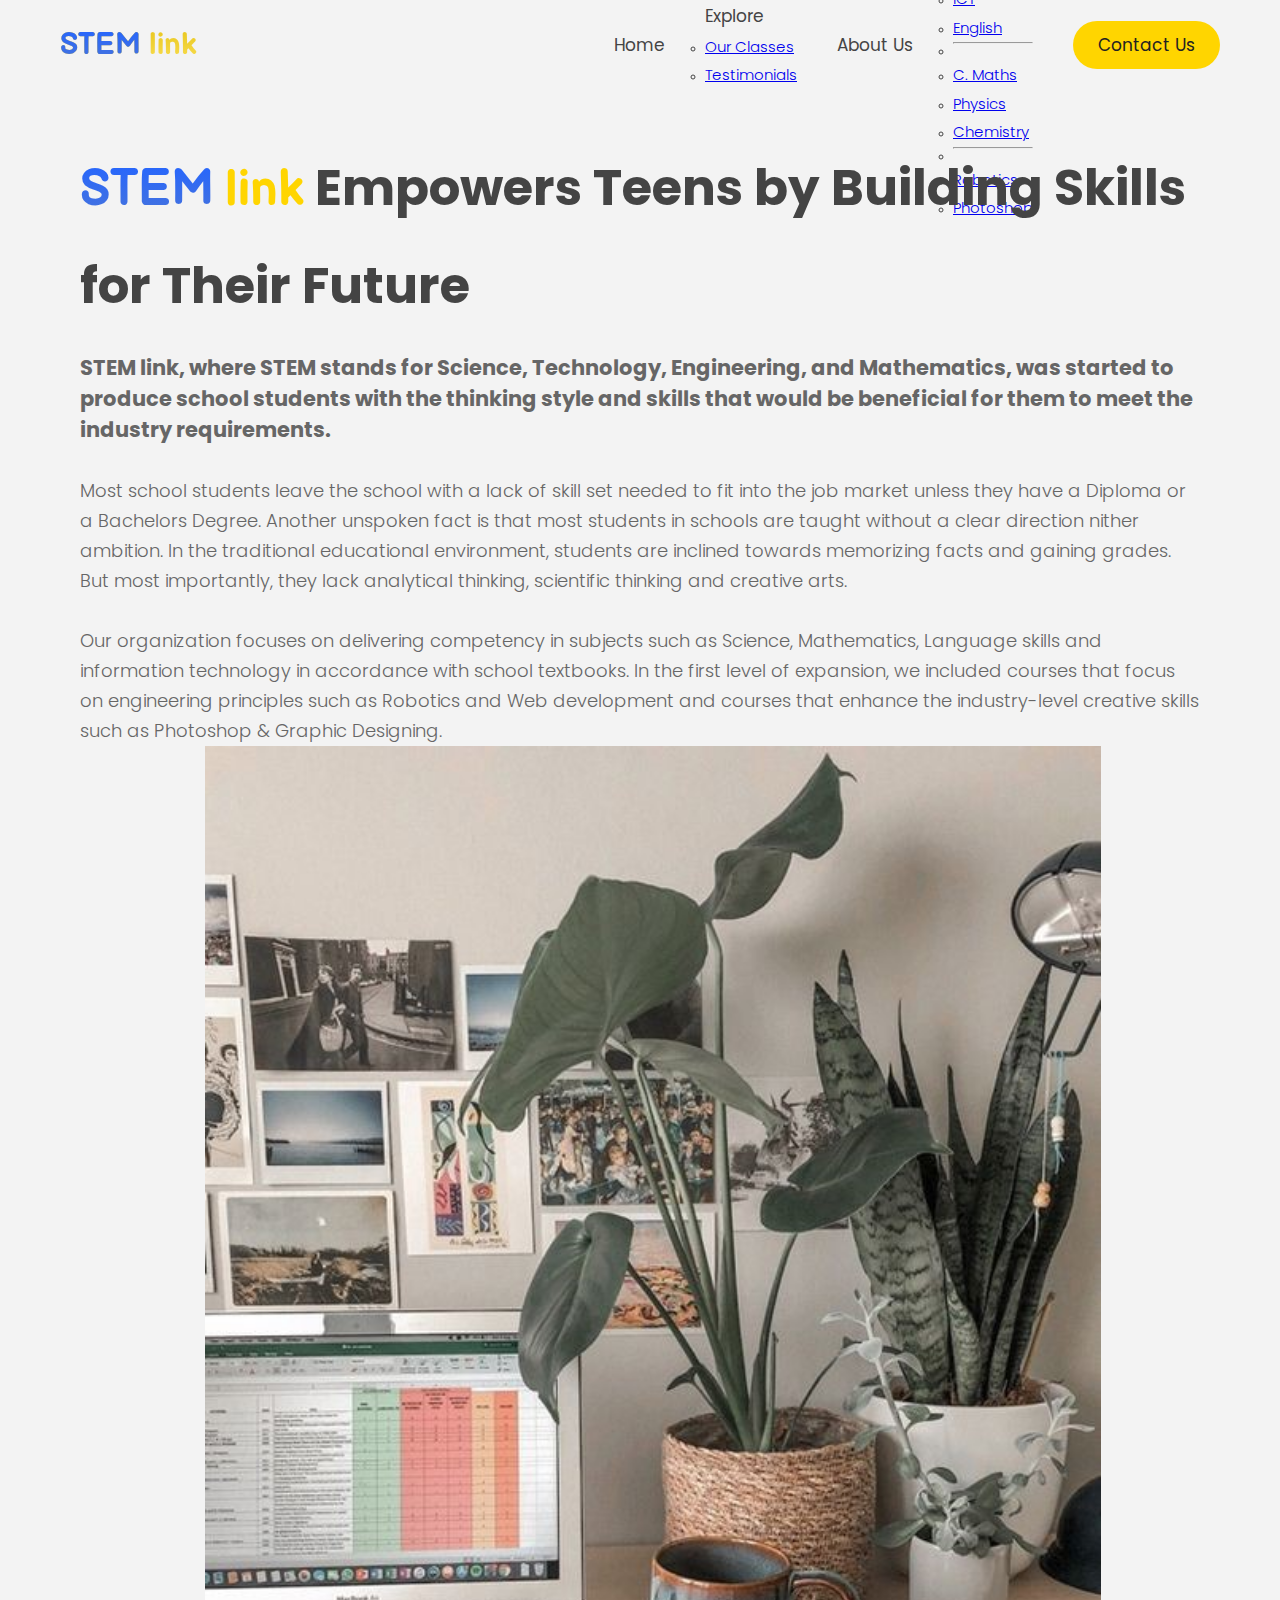
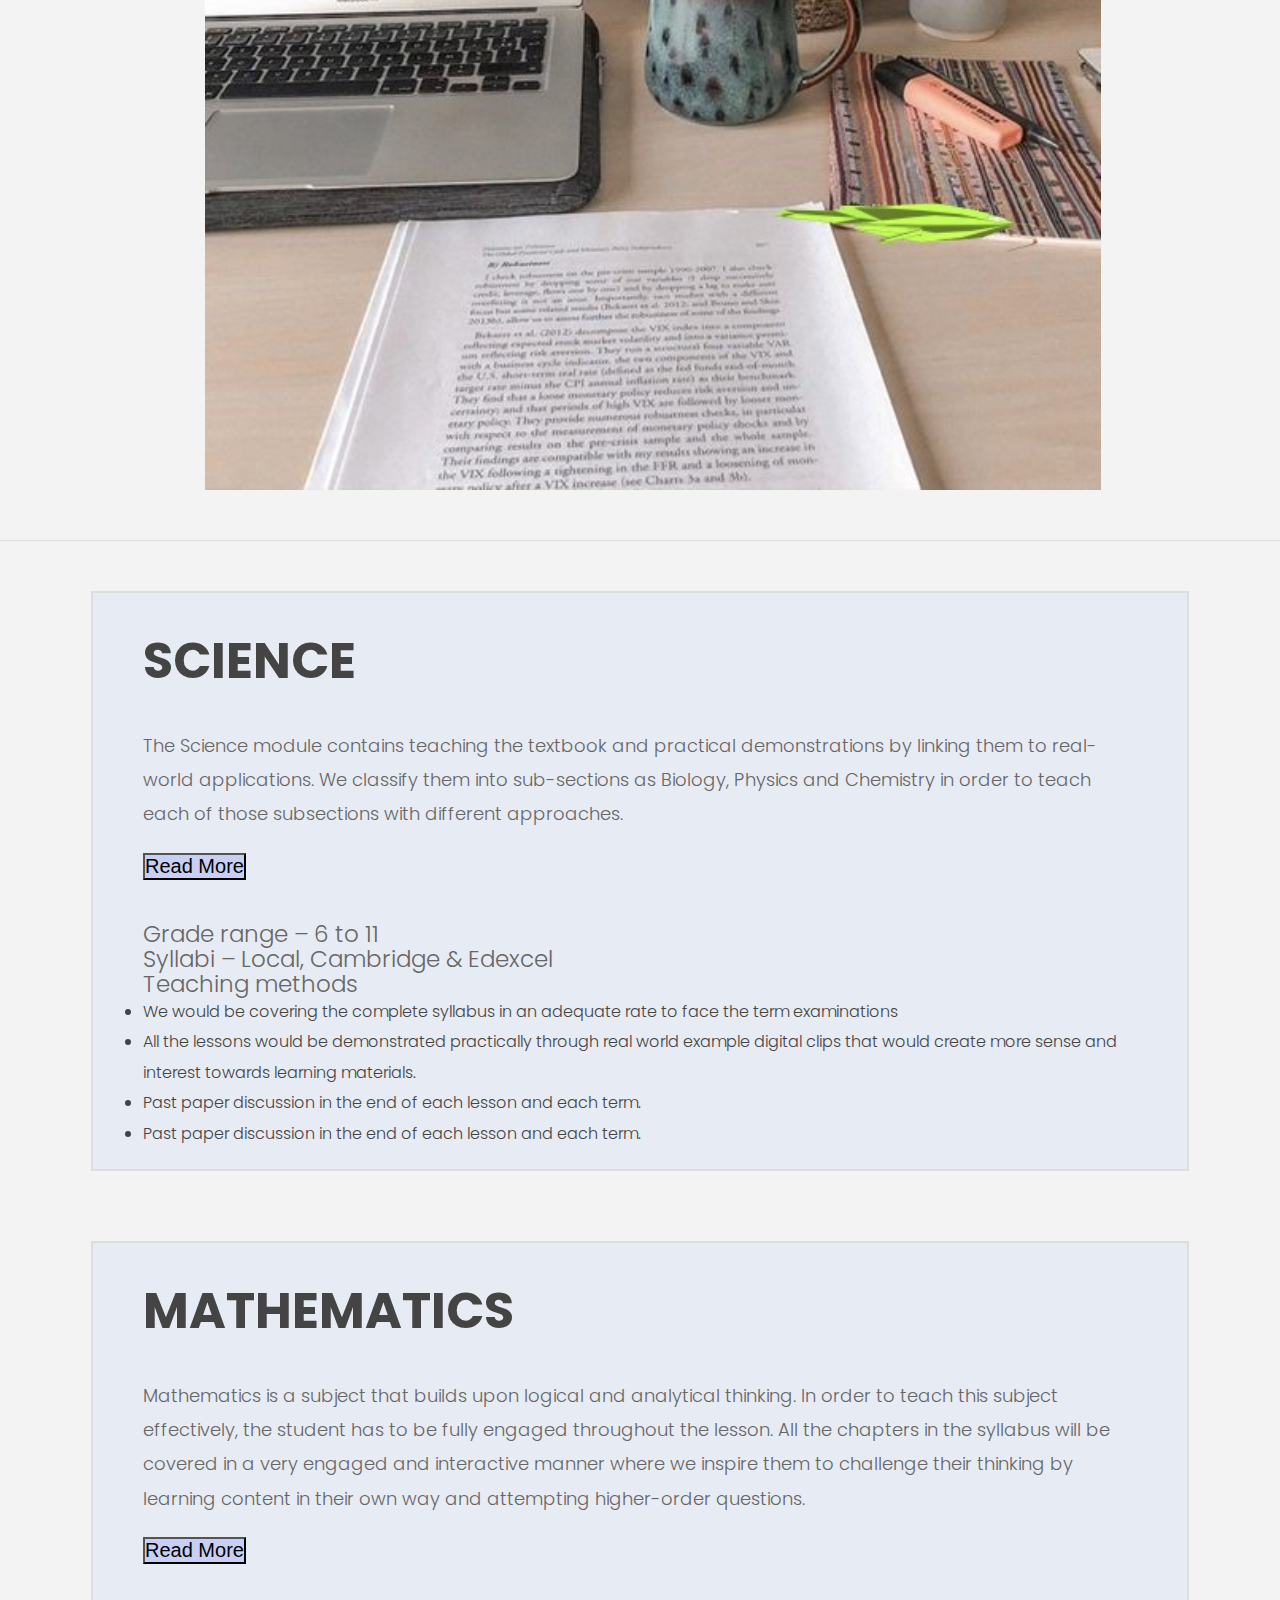
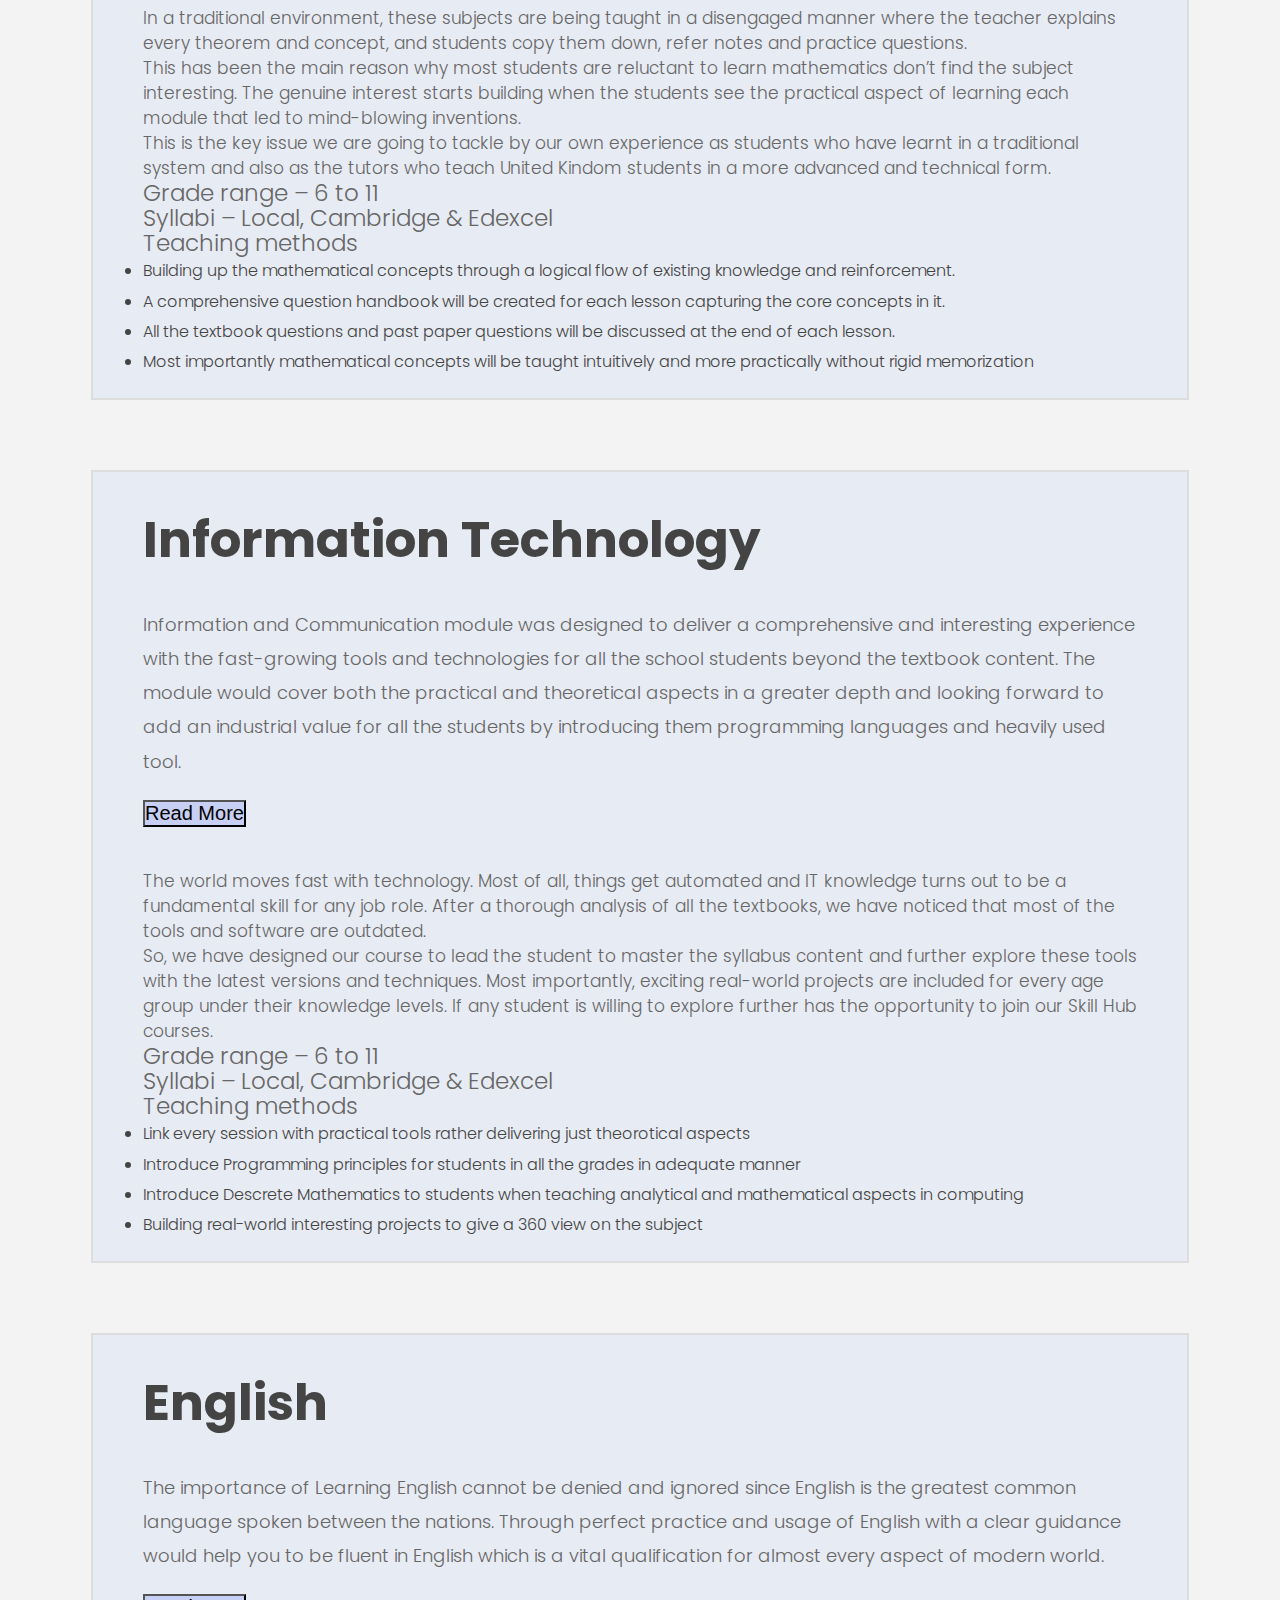
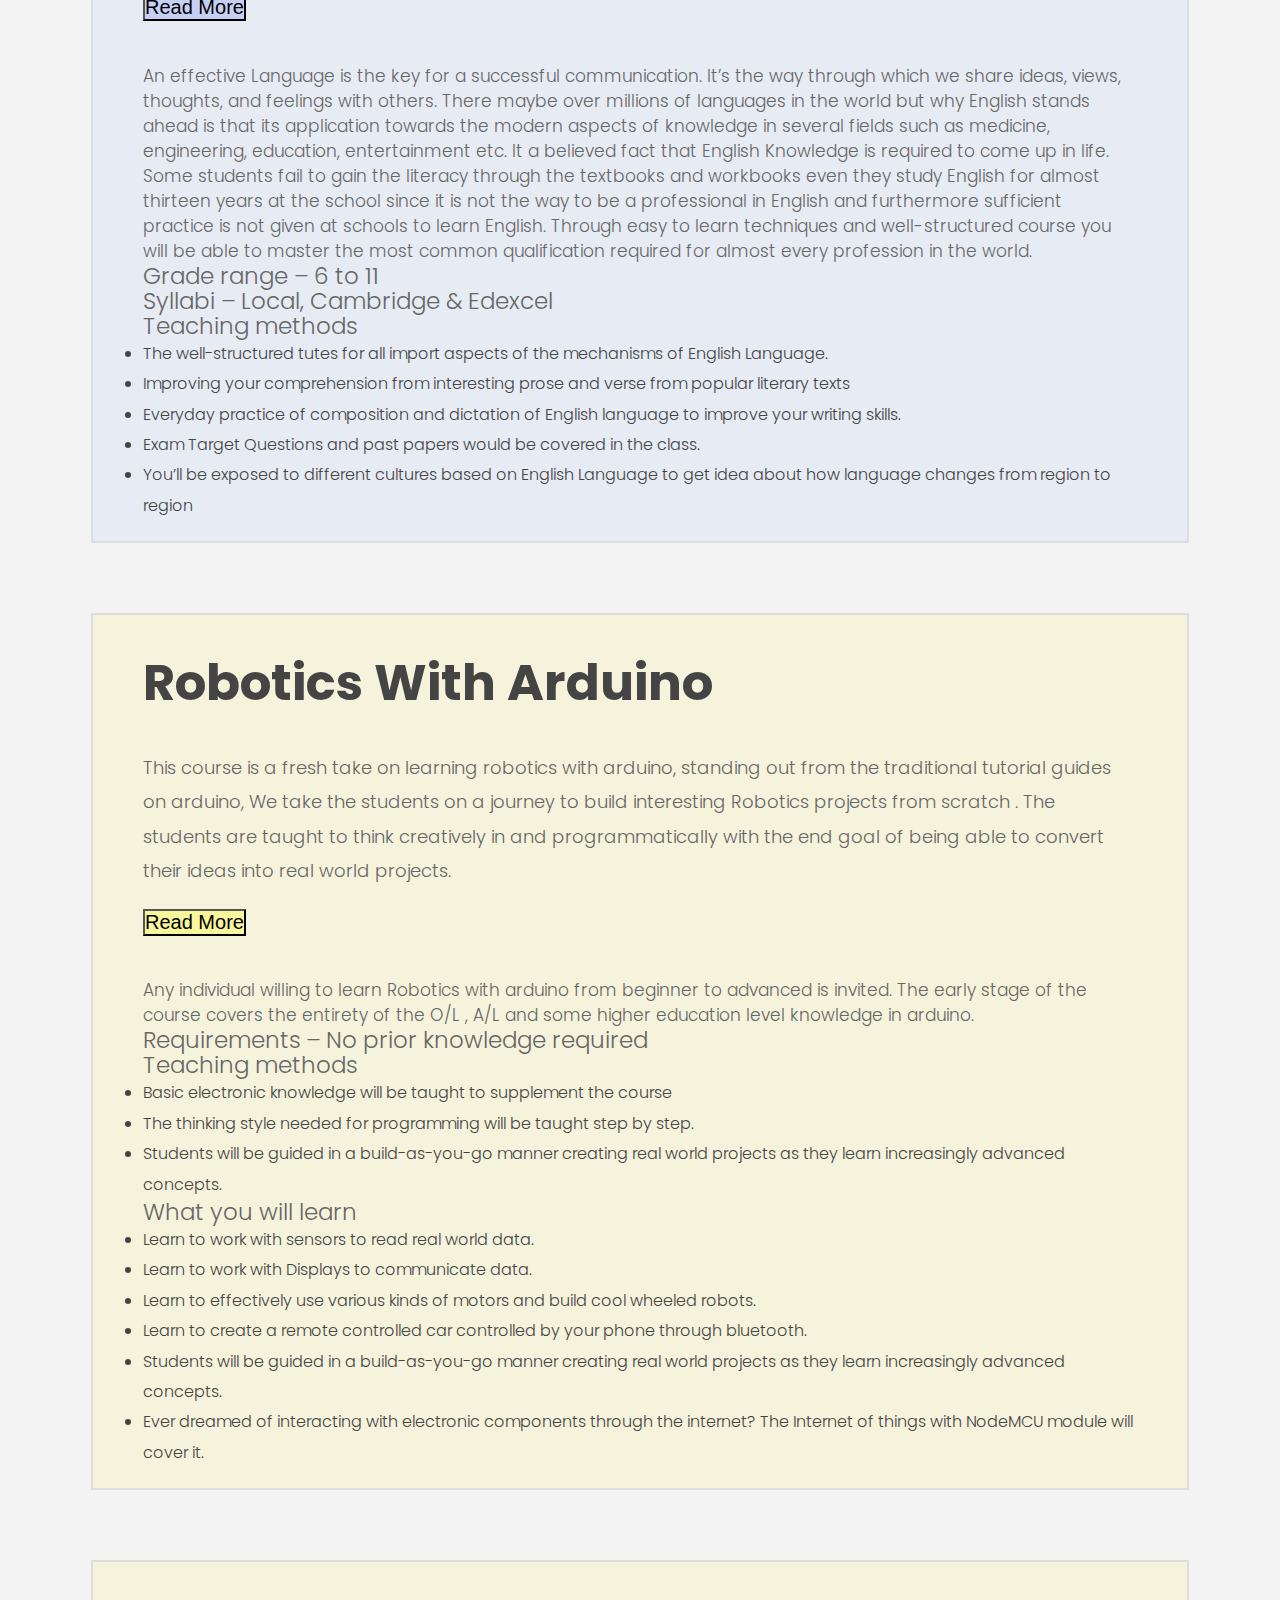
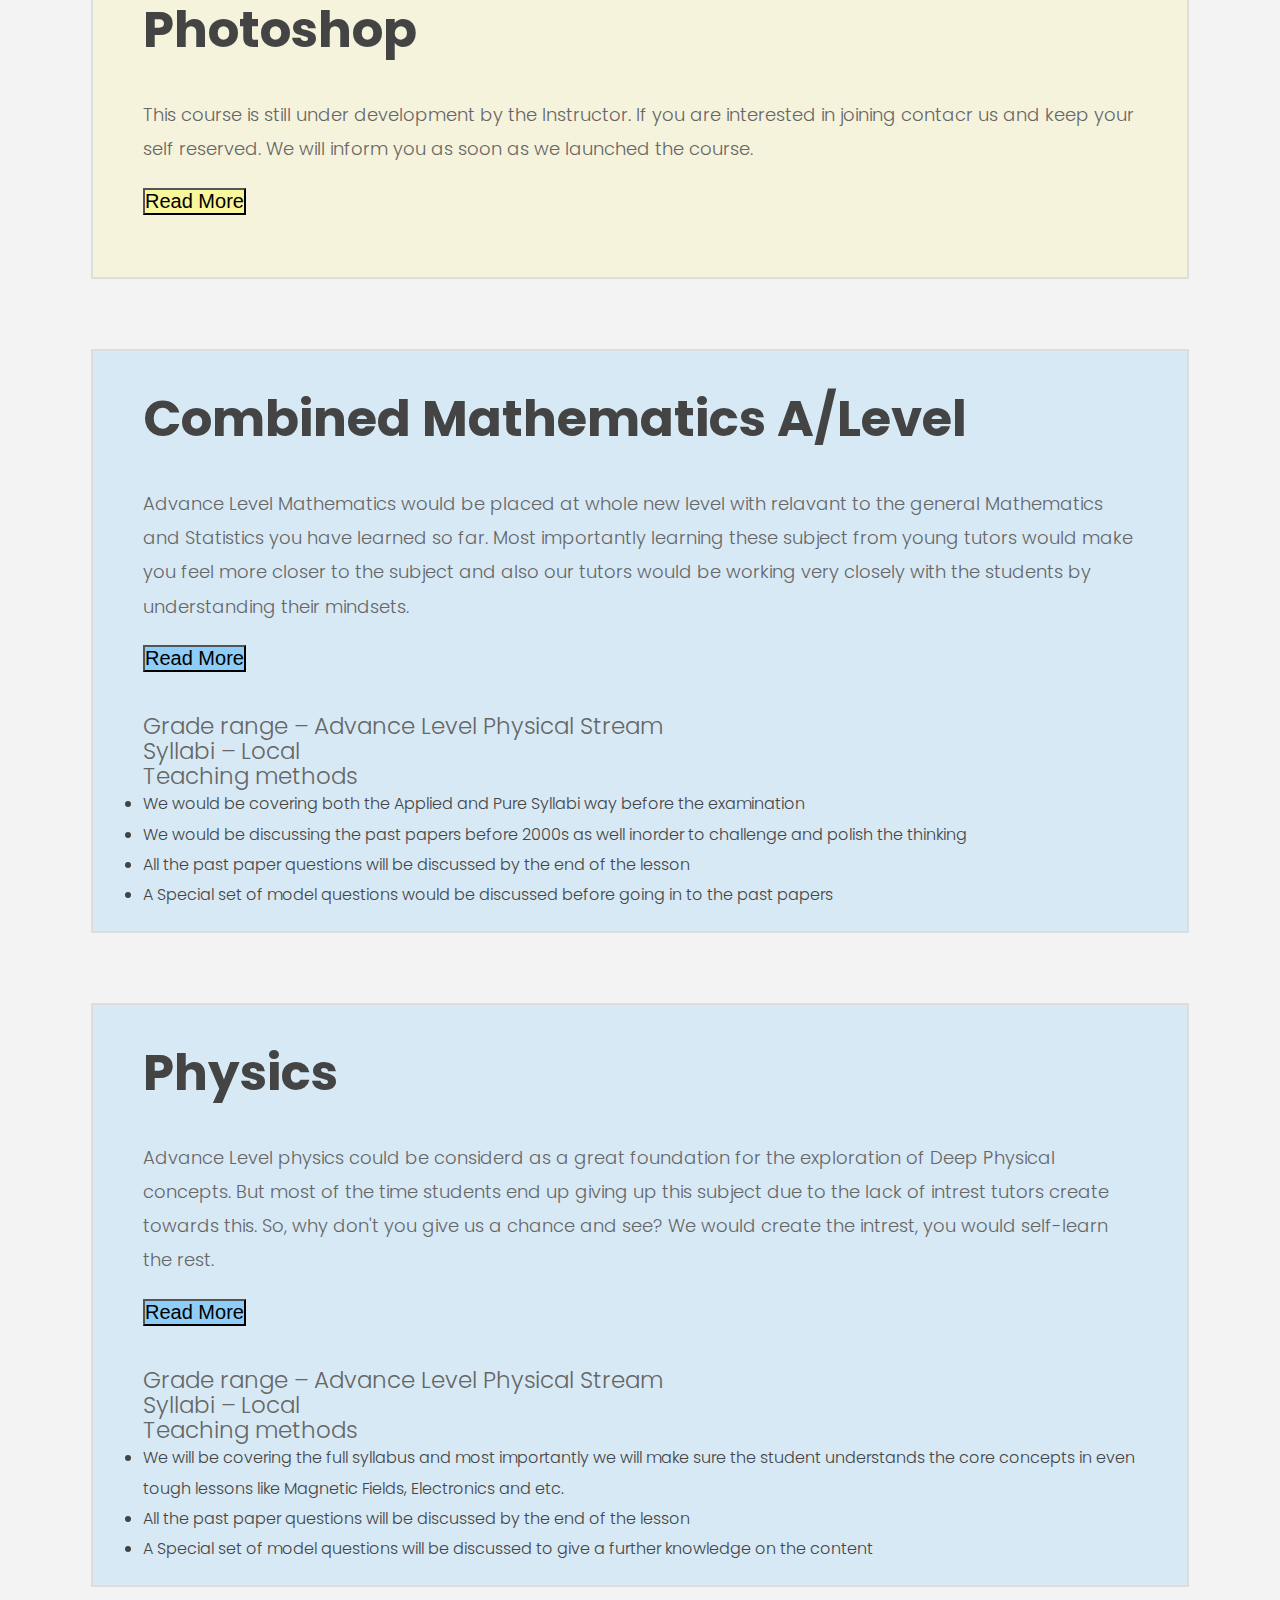
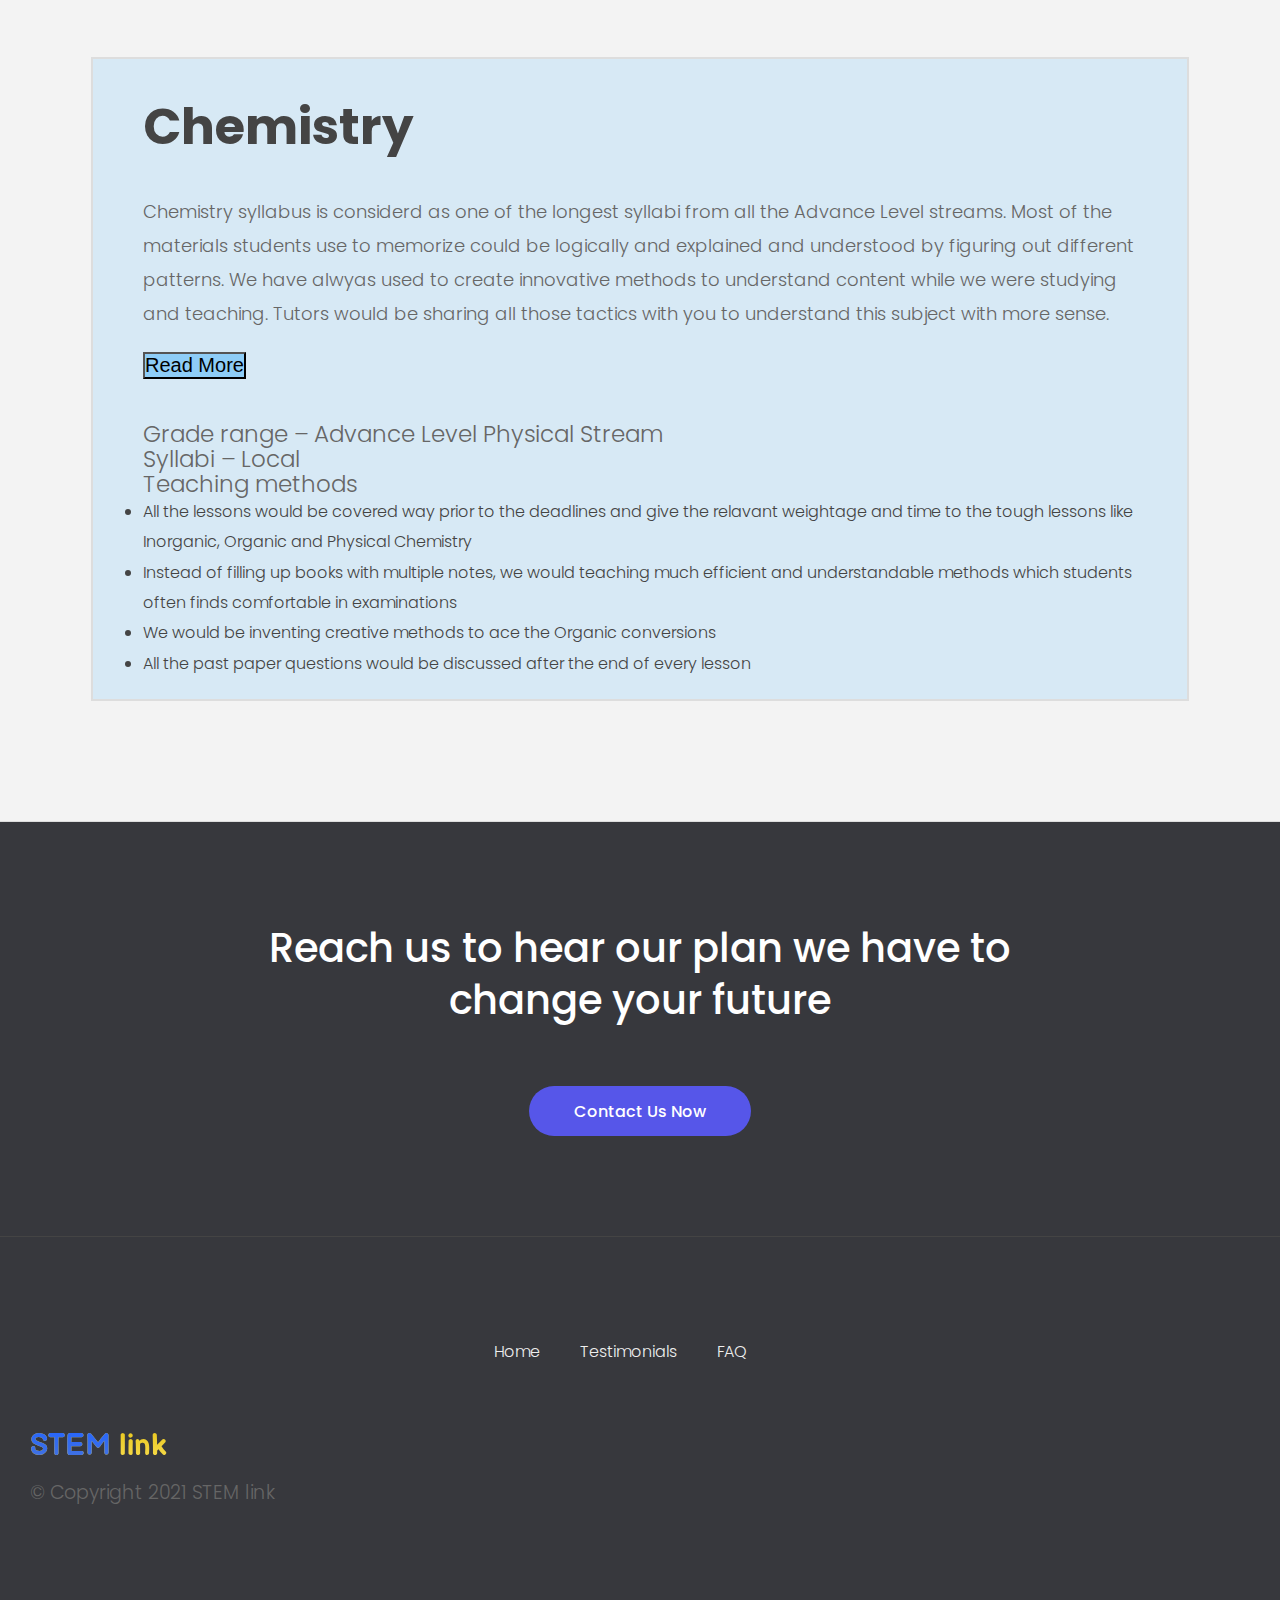
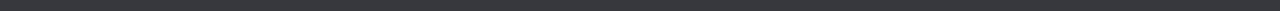
<file: about.html>
<!DOCTYPE html>
<html lang="en">
<head>
    <meta charset="UTF-8">
    <meta http-equiv="X-UA-Compatible" content="IE=edge">
    <meta name="viewport" content="width=device-width, initial-scale=1.0">
    <link rel="shortcut icon" type="image/png" href="img/icon1.png" />
    <link href="https://fonts.googleapis.com/css2?family=Balsamiq+Sans&display=swap" rel="stylesheet">
    <!--Bootstrap-->
    <link href="https://cdn.jsdelivr.net/npm/bootstrap@5.0.2/dist/css/bootstrap.min.css" rel="stylesheet" integrity="sha384-EVSTQN3/azprG1Anm3QDgpJLIm9Nao0Yz1ztcQTwFspd3yD65VohhpuuCOmLASjC" crossorigin="anonymous">
    <link
      href="https://fonts.googleapis.com/css?family=Poppins:300,400,500,600&display=swap"
      rel="stylesheet"
    />
    <link rel="stylesheet" href="https://cdn.jsdelivr.net/npm/bootstrap-icons@1.5.0/font/bootstrap-icons.css">
    <link rel="stylesheet" href="https://pro.fontawesome.com/releases/v5.10.0/css/all.css" integrity="sha384-AYmEC3Yw5cVb3ZcuHtOA93w35dYTsvhLPVnYs9eStHfGJvOvKxVfELGroGkvsg+p" crossorigin="anonymous" />
    <link href="https://fonts.googleapis.com/css2?family=Inconsolata:wght@300&display=swap" rel="stylesheet">
    <link rel="stylesheet" href="about.css" />
    <script defer src="about.js"></script>
    <title>About</title>
</head>
<body>
    <header class="header">
        <nav class="nav">
          <a href="index.html" class='logo-nav'><h2 class="nav__logo"><span class="stem">STEM</span> <span id="link" class="">link</span></h2></a>
          
          <ul class="nav__links">
            <li class="nav__item">
                <a class="nav__link" href="index.html">Home</a>
            </li>
            <li class="nav__item dropdown">
                <a class="nav__link dropdown-toggle"  href="#" id="navbarDropdown" role="button" data-bs-toggle="dropdown" aria-expanded="false">Explore</a>
                <ul class="dropdown-menu" aria-labelledby="navbarDropdown">
                  <li><a class="dropdown-item dropdownItem" href="index.html#section--2">Our Classes</a></li>
                  <li><a class="dropdown-item dropdownItem" href="index.html#section--3">Testimonials</a></li>
                </ul>
            </li>
            <li class="nav__item">
              <a class="nav__link" href="about.html">About Us</a>
            </li> 
            <li class="nav__item dropdown">
              <a class="nav__link dropdown-toggle"  href="#" id="navbarDropdown" role="button" data-bs-toggle="dropdown" aria-expanded="false">Learning</a>
              <ul class="dropdown-menu" aria-labelledby="navbarDropdown">
                <li><a class="dropdown-item dropdownItem" href="#">STEM link</a></li>
                <li><a class="dropdown-item dropdownItem" href="#maths">Maths</a></li>
                <li><a class="dropdown-item dropdownItem" href="#science">Science</a></li>
                <li><a class="dropdown-item dropdownItem" href="#it">ICT</a></li>
                <li><a class="dropdown-item dropdownItem" href="#english">English</a></li>
                <li><hr class="dropdown-divider"></li>
                <li><a class="dropdown-item dropdownItem" href="#almaths">C. Maths</a></li>
                <li><a class="dropdown-item dropdownItem" href="#alphys">Physics</a></li>
                <li><a class="dropdown-item dropdownItem" href="#alchem">Chemistry</a></li>
                <li><hr class="dropdown-divider"></li>
                <li><a class="dropdown-item dropdownItem" href="#robotics">Robotics</a></li>
                <li><a class="dropdown-item dropdownItem" href="#photoshop">Photoshop</a></li>
              </ul>
            </li>
            <li class="nav__item">  
              <a class="nav__link nav__link--btn btn--show-modal" href="#sec">Contact Us</a>
            </li>
          </ul>
          <i class="fas hamburger fa-bars fa-2x"></i>
        </nav>  
    </header>

    <section class="section py-5" id="section--1">
        <div class="vision">
            <div class="row">
                <div class="col-md-6 py-5 header-about-vision">
                    <h2 class="vision-title"><span class="stem">STEM</span> <span class="link">link</span>  Empowers Teens by Building Skills for Their Future</h2>
                    <p class="vision-description"> <span class="Vision-highlight">STEM link, where STEM stands for Science, Technology, Engineering, and Mathematics, was started to produce school students with the thinking style and skills that would be beneficial for them to meet the industry requirements.</span> <br><br>
                      Most school students leave the school with a lack of skill set needed to fit into the job market unless they have a Diploma or a Bachelors Degree. Another unspoken fact is that most students in schools are taught without a clear direction nither ambition. 
                      In the traditional educational environment, students are inclined towards memorizing facts and gaining grades. But most importantly, they lack analytical thinking, scientific thinking and creative arts.
                      <br> <br>
                      Our organization focuses on delivering competency in subjects such as Science, Mathematics, Language skills and information technology in accordance with school textbooks. 
                     In the first level of expansion, we included courses that focus on engineering principles such as Robotics and Web development and courses that enhance the industry-level creative skills such as Photoshop & Graphic Designing.
                     </p>    
                </div>
                <div class="col-md-6 vision-img ">
                     <img src="img/about1.jpg" alt="about" class="img-fluid ps-5  splash-img"> 
                </div>
                
            </div>
        </div>
    </section>

    <section class="p-5 section classes-section" id="science">
        <div class="classes class--box">
            <div class="science py-5">
                <h1 class="class--heading text-center ">SCIENCE</h1>
                <p class="class--intro">The Science module contains teaching the textbook and practical demonstrations by linking them to real-world applications. 
                  We classify them into sub-sections as Biology, Physics and Chemistry in order to teach each of those subsections with different approaches.</p>
                <div class="accordion accordion-flush " id="accordionFlushExample">
                    <div class="accordion-item ">
                      <h2 class="accordion-header" id="flush-headingOne">
                        <button class="accordion-button collapsed expand--btn" type="button" data-bs-toggle="collapse" data-bs-target="#flush-collapseOne" aria-expanded="false" aria-controls="flush-collapseOne">
                          Read More
                        </button>
                      </h2>
                      <div id="flush-collapseOne" class="accordion-collapse collapse" aria-labelledby="flush-headingOne" data-bs-parent="#accordionFlushExample">
                        <div class="accordion-body">
                          <p>Grade range – 6 to 11</p>
                          <p>Syllabi – Local, Cambridge & Edexcel</p>
                          <p class="pt-5">Teaching methods</p>
                          <ul>
                            <li>We would be covering the complete syllabus in an adequate rate to face the term examinations</li>
                            <li>All the lessons would be demonstrated practically through real world example digital clips that would create more sense and interest towards learning materials.</li>
                            <li>Past paper discussion in the end of each lesson and each term.</li>
                            <li>Past paper discussion in the end of each lesson and each term.</li>
                          </ul>
                          </div>
                      </div>
                    </div>
                 </div>
            </div>
            <!-- Second item -->
            <div class="science py-5" id = "maths">
                <h1 class="class--heading text-center ">MATHEMATICS</h1>
                <p class="class--intro">Mathematics is a subject that builds upon logical and analytical thinking. In order to teach this subject effectively, 
                  the student has to be fully engaged throughout the lesson. 
                  All the chapters in the syllabus will be covered in a very engaged and interactive manner where we inspire them to challenge their thinking by learning content in their own way and attempting higher-order questions.</p>
                    <div class="accordion-item">
                        <h2 class="accordion-header" id="flush-headingTwo">
                          <button class="accordion-button collapsed expand--btn" type="button" data-bs-toggle="collapse" data-bs-target="#flush-collapseTwo" aria-expanded="false" aria-controls="flush-collapseTwo">
                            Read More
                          </button>
                        </h2>
                        <div id="flush-collapseTwo" class="accordion-collapse collapse" aria-labelledby="flush-headingTwo" data-bs-parent="#accordionFlushExample">
                         
                          
                          <div class="accordion-body">
                            <p class="text-lesson-desc pb-5">In a traditional environment, these subjects are being taught in a disengaged manner where the teacher explains every theorem and concept,
                              and students copy them down, refer notes and practice questions. <br>
                              This has been the main reason why most students are reluctant to learn mathematics don’t find the subject interesting. The genuine interest starts building when the students see the practical aspect of learning each module that led to mind-blowing inventions. 
                              <br>
                              This is the key issue we are going to tackle by our own experience as students who have learnt in a traditional system and also as the tutors who teach United Kindom students in a more advanced and technical form. </p>
                            <p>Grade range – 6 to 11</p>
                            <p>Syllabi – Local, Cambridge & Edexcel</p>
                            <p class="pt-5">Teaching methods</p>
                            <ul>
                              <li>Building up the mathematical concepts through a logical flow of existing knowledge and reinforcement.</li>
                              <li>A comprehensive question handbook will be created for each lesson capturing the core concepts in it.</li>
                              <li>All the textbook questions and past paper questions will be discussed at the end of each lesson.</li>
                              <li>Most importantly mathematical concepts will be taught intuitively and more practically without rigid memorization</li>
                            </ul>
                          </div>
                        </div>
                     </div>
            </div>
            <!--Third item-->
            <div class="science py-5" id = "it">
              <h1 class="class--heading text-center ">Information Technology </h1>
              <p class="class--intro">Information and Communication module was designed to deliver a comprehensive and interesting experience with the fast-growing tools and technologies for all the school students beyond the textbook content. 
                The module would cover both the practical and theoretical aspects in a greater depth and looking forward to add an industrial value for all the students by introducing them programming languages and heavily used tool. </p>
              <div class="accordion accordion-flush " id="accordionFlushExample">
                  <div class="accordion-item ">
                    <h2 class="accordion-header" id="flush-headingOne">
                      <button class="accordion-button collapsed expand--btn" type="button" data-bs-toggle="collapse" data-bs-target="#flush-collapseThird" aria-expanded="false" aria-controls="flush-collapseThird">
                        Read More
                      </button>
                    </h2>
                    <div id="flush-collapseThird" class="accordion-collapse collapse" aria-labelledby="flush-headingThird" data-bs-parent="#accordionFlushExample">
                      <div class="accordion-body">
                        <p class="text-lesson-desc pb-5">
                          The world moves fast with technology. Most of all, things get automated and IT knowledge turns out to be a fundamental skill for any job role. 
                          After a thorough analysis of all the textbooks, we have noticed that most of the tools and software are outdated. <br>
                          So, we have designed our course to lead the student to master the syllabus content and further explore these tools with the latest versions and techniques. Most importantly, exciting real-world projects are included for every age group under their knowledge levels. 
                          If any student is willing to explore further has the opportunity to join our Skill Hub courses. 
                        </p>
                        <p>Grade range – 6 to 11</p>
                        <p>Syllabi – Local, Cambridge & Edexcel</p>
                        <p class="pt-5">Teaching methods</p>
                        <ul>
                          <li>Link every session with practical tools rather delivering just theorotical aspects</li>
                          <li>Introduce Programming principles for students in all the grades in adequate manner</li>
                          <li>Introduce Descrete Mathematics to students when teaching analytical and mathematical aspects in computing </li>
                          <li>Building real-world interesting projects to give a 360 view on the subject</li>
                        </ul>
                        </div>
                    </div>
                  </div>
               </div>
          </div>
            <div class="science py-5" id = "english">
              <h1 class="class--heading text-center ">English</h1>
              <p class="class--intro">The importance of Learning English cannot be denied and ignored since English is the greatest common language spoken between the nations. 
                Through perfect practice and usage of English with a clear guidance would help you to be fluent in English which is a vital qualification for almost every aspect of modern world.  </p>
              <div class="accordion accordion-flush " id="accordionFlushExample">
                  <div class="accordion-item ">
                    <h2 class="accordion-header" id="flush-headingOne">
                      <button class="accordion-button collapsed expand--btn" type="button" data-bs-toggle="collapse" data-bs-target="#flush-collapseFifth" aria-expanded="false" aria-controls="flush-collapseFifth">
                        Read More
                      </button>
                    </h2>
                    <div id="flush-collapseFifth" class="accordion-collapse collapse" aria-labelledby="flush-headingFifth" data-bs-parent="#accordionFlushExample">
                      <div class="accordion-body">
                        <p class="text-lesson-desc pb-5">
                          An effective Language is the key for a successful communication. 
                          It’s the way through which we share ideas, views, thoughts, and feelings with others. 
                          There maybe over millions of languages in the world but why English stands ahead is that its application towards the modern aspects of knowledge in several fields such as medicine, engineering, education, entertainment etc. 
                          It a believed fact that English Knowledge is required to come up in life. Some students fail to gain the literacy through the textbooks and workbooks even they study English for almost thirteen years at the school since it is not the way to be a professional in English and furthermore sufficient practice is not given at schools to learn English. Through easy to learn techniques and well-structured course you will be able to master the most common qualification required for almost every profession in the world. 
                        </p>
                        <p>Grade range – 6 to 11</p>
                        <p>Syllabi – Local, Cambridge & Edexcel</p>
                        <p class="pt-5">Teaching methods</p>
                        <ul>
                          <li>The well-structured tutes for all import aspects of the mechanisms of English Language.</li>
                          <li>Improving your comprehension from interesting prose and verse from popular literary texts</li>
                          <li>Everyday practice of composition and dictation of English language to improve your writing skills. </li>
                          <li>Exam Target Questions and past papers would be covered in the class.</li>
                          <li>You’ll be exposed to different cultures based on English Language to get idea about how language changes from region to region</li>
                          
                        </ul>
                        </div>
                    </div>
                  </div>
               </div>

          </div>
            <div class="course py-5" id = "robotics">
              <h1 class="class--heading text-center ">Robotics With Arduino </h1>
              <p class="class--intro">This course is a fresh take on learning robotics with arduino, standing out from the traditional tutorial guides on arduino, 
                We take the students on a journey to build interesting Robotics projects from scratch . 
                The students are taught to think creatively in and programmatically with the end goal of being able to convert their ideas into real world projects.
              </p>
              <div class="accordion accordion-flush " id="accordionFlushExample">
                  <div class="accordion-item ">
                    <h2 class="accordion-header" id="flush-headingOne">
                      <button class="accordion-button collapsed expand--btn" type="button" data-bs-toggle="collapse" data-bs-target="#flush-collapseFourth" aria-expanded="false" aria-controls="flush-collapseFourth">
                        Read More
                      </button>
                    </h2>
                    <div id="flush-collapseFourth" class="accordion-collapse collapse" aria-labelledby="flush-headingFourth" data-bs-parent="#accordionFlushExample">
                      <div class="accordion-body">
                        <p class="text-lesson-desc pb-5">
                          <!-- This course is a fresh take on learning robotics with arduino, standing out from the traditional tutorial guides on arduino, 
                          We take the students on a journey to build interesting Robotics projects from scratch . 
                          The students are taught to think creatively in and programmatically with the end goal of being able to convert their ideas into real world projects. -->
                          Any individual willing to learn Robotics with arduino from beginner to advanced is invited.
                          The early stage of the course covers the entirety of the O/L , A/L and some higher education level knowledge in arduino. 
                
                        </p>
                        <p>Requirements – No prior knowledge required</p>
                        
                        <p class="pt-5">Teaching methods</p>
                        <ul>
                          <li>Basic electronic knowledge will be taught to supplement the course</li>
                          <li>The thinking style needed for programming will be taught step by step.</li>
                          <li>Students will be guided in a build-as-you-go manner creating real world projects as they learn increasingly advanced concepts.</li>
                        </ul>
                        <p class="pt-5">What you will learn</p>
                        <ul>
                          <li>Learn to work with sensors to read real world data.</li>
                          <li>Learn to work with Displays to communicate data.</li>
                          <li>Learn to effectively use various kinds of motors and build cool wheeled robots.</li>
                          <li>Learn to create a remote controlled car controlled by your phone through bluetooth.</li>
                          <li>Students will be guided in a build-as-you-go manner creating real world projects as they learn increasingly advanced concepts.</li>
                          <li>Ever dreamed of interacting with electronic components through the internet? The Internet of things with NodeMCU module will cover it.</li>
                        </ul>
                        </div>
                    </div>
                  </div>
               </div>
          </div>
          <!-- Photoshop -->
          <div class="course py-5" id = "photoshop">
            <h1 class="class--heading text-center ">Photoshop</h1>
            <p class="class--intro">This course is still under development by the Instructor. 
              If you are interested in joining contacr us and keep your self reserved. We will inform you
            as soon as we launched the course.</p>
            <div class="accordion accordion-flush " id="accordionFlushExample">
                <div class="accordion-item ">
                  <h2 class="accordion-header" id="flush-headingOne">
                    <button class="accordion-button collapsed expand--btn" type="button" data-bs-toggle="collapse" data-bs-target="#flush-collapseSixth" aria-expanded="false" aria-controls="flush-collapseSixth">
                      Read More
                    </button>
                  </h2>
                  <div id="flush-collapseSixth" class="accordion-collapse collapse" aria-labelledby="flush-headingSixth" data-bs-parent="#accordionFlushExample">
                    <div class="accordion-body">
                      <!-- <p class="text-lesson-desc pb-5">
                        An effective Language is the key for a successful communication. 
                        It’s the way through which we share ideas, views, thoughts, and feelings with others. 
                        There maybe over millions of languages in the world but why English stands ahead is that its application towards the modern aspects of knowledge in several fields such as medicine, engineering, education, entertainment etc. 
                        It a believed fact that English Knowledge is required to come up in life. Some students fail to gain the literacy through the textbooks and workbooks even they study English for almost thirteen years at the school since it is not the way to be a professional in English and furthermore sufficient practice is not given at schools to learn English. Through easy to learn techniques and well-structured course you will be able to master the most common qualification required for almost every profession in the world. 
                      </p>
                      <p>Grade range – 6 to 11</p>
                      <p>Syllabi – Local, Cambridge & Edexcel</p>
                      <p class="pt-5">Teaching methods</p>
                      <ul>
                        <li>The well-structured tutes for all import aspects of the mechanisms of English Language.</li>
                        <li>Improving your comprehension from interesting prose and verse from popular literary texts</li>
                        <li>Everyday practice of composition and dictation of English language to improve your writing skills. </li>
                        <li>Exam Target Questions and past papers would be covered in the class.</li>
                        <li>You’ll be exposed to different cultures based on English Language to get idea about how language changes from region to region</li>
                        
                      </ul> -->
                      </div>
                  </div>
                </div>
           </div>
          </div>

           <div class="ALevel py-5" id = "almaths">
            <h1 class="class--heading text-center ">Combined Mathematics A/Level </h1>
            <p class="class--intro">Advance Level Mathematics would be placed at whole new level with relavant to the general Mathematics and Statistics you have learned so far. 
              Most importantly learning these subject from young tutors would make you feel more closer to the subject and also our tutors would be working very closely with the students by understanding their mindsets.
            </p>
            <div class="accordion accordion-flush " id="accordionFlushExample">
                <div class="accordion-item ">
                  <h2 class="accordion-header" id="flush-headingOne">
                    <button class="accordion-button collapsed expand--btn" type="button" data-bs-toggle="collapse" data-bs-target="#flush-collapseSeventh" aria-expanded="false" aria-controls="flush-collapseSeventh">
                      Read More
                    </button>
                  </h2>
                  <div id="flush-collapseSeventh" class="accordion-collapse collapse" aria-labelledby="flush-headingSeventh" data-bs-parent="#accordionFlushExample">
                    <div class="accordion-body">
                      <p class="text-lesson-desc pb-5">
                        
                      </p>
                      <p>Grade range – Advance Level Physical Stream</p>
                      <p>Syllabi – Local</p>
                      <p class="pt-5">Teaching methods</p>
                      <ul>
                        <li>We would be covering both the Applied and Pure Syllabi way before the examination</li>
                        <li>We would be discussing the past papers before 2000s as well inorder to challenge and polish the thinking</li>
                        <li>All the past paper questions will be discussed by the end of the lesson </li>
                        <li>A Special set of model questions would be discussed before going in to the past papers</li>
                      </ul>
                      </div>
                  </div>
                </div>
             </div>
        </div>

        <div class="ALevel py-5" id = "alphys">
          <h1 class="class--heading text-center ">Physics </h1>
          <p class="class--intro">Advance Level physics could be considerd as a great foundation for the exploration of Deep Physical concepts.
            But most of the time students end up giving up this subject due to the lack of intrest tutors create towards this. So, why don't you give us a chance and see? We would create the intrest, you would self-learn the rest.</p>
          <div class="accordion accordion-flush " id="accordionFlushExample">
              <div class="accordion-item ">
                <h2 class="accordion-header" id="flush-headingOne">
                  <button class="accordion-button collapsed expand--btn" type="button" data-bs-toggle="collapse" data-bs-target="#flush-collapseEight" aria-expanded="false" aria-controls="flush-collapseEight">
                    Read More
                  </button>
                </h2>
                <div id="flush-collapseEight" class="accordion-collapse collapse" aria-labelledby="flush-headingEight" data-bs-parent="#accordionFlushExample">
                  <div class="accordion-body">
                    <p class="text-lesson-desc pb-5">
      
                    </p>
                    <p>Grade range – Advance Level Physical Stream</p>
                    <p>Syllabi – Local</p>
                    <p class="pt-5">Teaching methods</p>
                    <ul>
                      <li>We will be covering the full syllabus and most importantly we will make sure the student understands the 
                        core concepts in even tough lessons like Magnetic Fields, Electronics and etc.</li>
                      <li>All the past paper questions will be discussed by the end of the lesson</li>
                      <li>A Special set of model questions will be discussed to give a further knowledge on the content</li>
                     
                    </ul>
                    </div>
                </div>
              </div>
           </div>
      </div>

      <div class="ALevel py-5" id = "alchem">
        <h1 class="class--heading text-center ">Chemistry </h1>
        <p class="class--intro">Chemistry syllabus is considerd as one of the longest syllabi from all the Advance Level streams. Most of the materials students use to memorize could be logically and explained and understood by figuring out different patterns.
          We have alwyas used to create innovative methods to understand content while we were studying and teaching. Tutors would be sharing all those tactics with you to understand this subject with more sense.</p>
        <div class="accordion accordion-flush " id="accordionFlushExample">
            <div class="accordion-item ">
              <h2 class="accordion-header" id="flush-headingOne">
                <button class="accordion-button collapsed expand--btn" type="button" data-bs-toggle="collapse" data-bs-target="#flush-collapseNine" aria-expanded="false" aria-controls="flush-collapseNine">
                  Read More
                </button>
              </h2>
              <div id="flush-collapseNine" class="accordion-collapse collapse" aria-labelledby="flush-headingNine" data-bs-parent="#accordionFlushExample">
                <div class="accordion-body">
                  <p class="text-lesson-desc pb-5">
                    
                  </p>
                  <p>Grade range – Advance Level Physical Stream</p>
                  <p>Syllabi – Local</p>
                  <p class="pt-5">Teaching methods</p>
                  <ul>
                    <li>All the lessons would be covered way prior to the deadlines and  give the relavant weightage and time  to the tough lessons like Inorganic, Organic and Physical Chemistry</li>
                    <li>Instead of filling up books with multiple notes, we would teaching much efficient and understandable methods which students often finds comfortable in examinations</li>
                    <li>We would be inventing creative methods to ace the Organic conversions</li>
                    <li>All the past paper questions would be discussed after the end of every lesson</li>
                  </ul>
                  </div>
              </div>
            </div>
         </div>
    </div>

         </div>
    </section>

    <section class="section section--sign-up">
      <div class="section__title">
        <h3 class="section__header">
          Reach us to hear our plan we have to change your future
        </h3>
      </div>
      <button class="btn-footer btn--show-modal">Contact Us Now</button>
    </section>


    <footer class="footer">
      <ul class="footer__nav">
        <li class="footer__item">
          <a class="footer__link" href="index.html">Home</a>
        </li>
        <li class="footer__item">
          <a class="footer__link" href="#section--2">Testimonials</a>
        </li>
        <li class="footer__item">
          <a class="footer__link" href="#">FAQ</a>
        </li>
        <!-- <li class="footer__item">
          <a class="footer__link" href="#">Careers</a>
        </li>
        <li class="footer__item">
          <a class="footer__link" href="#">Blog</a>
        </li>
        <li class="footer__item">
          <a class="footer__link" href="#">Contact Us</a>
        </li> -->
      </ul>
      <h2 class="nav__logo text-center"><span class="stem">STEM</span> link</h2>
      <p class="text-center copyright">&copy; Copyright 2021 STEM link
      </p>
        <!-- /////////////////////////////////////////////////////////
                               Nav mobile
        ///////////////////////////////////////////////////////// -->

        <div id="mobile-navbar" class="mobile-navbar mobile-navbar-edit ">
          <div class="m-navbar-description">
              <!-- <img src="images/ezgif.com-gif-maker-removebg-preview.png" alt="" class="img-fluid m-navbar-image"> -->
              <ul class="m-nav-list">
                  <li class="m-nav-item"><a href="index.html">Home</a></li>
                  <li class="m-nav-item"><a href="index.html#section--2">Classes</a></li>
                  <li class="m-nav-item"><a href="index.html#section--3">Testimonials</a></li>
                  <li class="m-nav-item"><a href="about.html">About Us</a></li>
                  <li class="m-nav-item btn--show-modal"><a href="">Contact Us</a></li>
              </ul>
          </div>
      </div> 


      <div class="modalel hidden">
        <button class="btn--close-modal">&times;</button>
        <h2 class="modal__header">
         <span class="highlight">Mail Us</span>
        </h2>
        <form class="modal__form" action="https://formsubmit.co/stemlinkonline@gmail.com" method="POST">
          <input type="hidden" name="_subject" value="New Student!">
          <input type="hidden" name="_cc" value="another@email.com">
          <!-- <input type="hidden" name="_next" value="index.html"> -->
          <input type="hidden" name="_captcha" value="false">
          <label>Name</label>
          <input type="text" name="name" />
          <label>Contact Number</label>
          <input type="text"  name="contact" />
          <label>Email Address</label>
          <input type="email" name="email" />
          <button type="submit" class="btn1" style= "color:white">Submit</button>
        </form>
        <h2 class="text-center pt-5 pb-4" >OR</h2>
        <div>
          <p class="text-center display-6 whatsapp-us">Call or Whatsapp Us</p>
          <p class="contact--text text-center">Dilshara Hasanka <span class="mx-3"></span>+94 77 2880463</p>
          <p class="contact--text text-center">Manupa Chathwara <span class="mx-3"></span>+94 70 2703440</p>
          <p class="contact--text text-center">Sandaru Rashmika <span class="mx-3"></span>+94 76 1538007</p>
  
  
        </div>
      </div>  
      <div class="overlay hidden"></div>

      
    <script src="https://cdn.jsdelivr.net/npm/bootstrap@5.0.2/dist/js/bootstrap.bundle.min.js" integrity="sha384-MrcW6ZMFYlzcLA8Nl+NtUVF0sA7MsXsP1UyJoMp4YLEuNSfAP+JcXn/tWtIaxVXM" crossorigin="anonymous"></script>
    <script src="about.js"></script>
</body>
</html>
</file>
<file: about.css>
:root {
    --color-primary: #FFD500;
    --color-secondary: #2465FF;
    --color-tertiary: #ff585f;
    --color-primary-darker: #f5df1f;
    --color-secondary-darker: #ffbb00;
    --color-tertiary-darker: #fd424b;
    --color-primary-opacity: #5ec5763a;
    --color-secondary-opacity: #ffcd0331;
    --color-tertiary-opacity: #ff58602d;
    --gradient-primary: linear-gradient(to top left, #FFD500, #ffe561);
    --gradient-secondary: linear-gradient(to top left, #2465FF, #4978e6);
  }
  
  * {
    margin: 0;
    padding: 0;
    box-sizing: inherit;
  }
  
  html {
    font-size: 62.5%;
    box-sizing: border-box;
  }
  
  body {
    font-family: 'Poppins', sans-serif;
    font-weight: 300;
    color: #444;
    line-height: 1.9;
    background-color: #f3f3f3;
  }

  /* GENERAL ELEMENTS */
.section {
    padding: 5rem 3rem;
    border-bottom: 1px solid #ddd;
  
    transition: transform 1s, opacity 1s;
  }
  
  .section--hidden {
    opacity: 0;
    transform: translateY(8rem);
  }
  
  .section__title {
    max-width: 80rem;
    margin: 0 auto 2rem auto;
  }
  
  .section__description {
    font-size: 1.8rem;
    font-weight: 600;
    text-transform: uppercase;
    color: var(--color-secondary);
    margin-bottom: 1rem;
  }
  
  .section__header {
    font-size: 4rem;
    line-height: 1.3;
    font-weight: 500;
  }
  
  .btn1 {
    display: inline-block;
    background-color: var(--color-secondary);
    font-size: 1.6rem;
    font-family: inherit;
    font-weight: 500;
    border: none;
    padding: 1.25rem 4.5rem;
    border-radius: 10rem;
    cursor: pointer;
    transition: all 0.3s;
  }
  .btn-footer {
    display: inline-block;
    background-color: rgb(86, 86, 233);
    font-size: 1.6rem;
    font-family: inherit;
    font-weight: 500;
    border: none;
    padding: 1.25rem 4.5rem;
    border-radius: 10rem;
    cursor: pointer;
    transition: all 0.3s;
    color: white;
  }
  
  .btn1:hover,.btn-footer:hover {
    background-color: var(--color-primary-darker);
  }
  
  .btn--text {
    display: inline-block;
    background: none;
    font-size: 1.7rem;
    font-family: inherit;
    font-weight: 500;
    color: var(--color-secondary);
    border: none;
    border-bottom: 1px solid currentColor;
    padding-bottom: 2px;
    cursor: pointer;
    transition: all 0.3s;
  }
  
  p {
    color: #666;
  }
  
  /* This is BAD for accessibility! Don't do in the real world! */
  button:focus {
    outline: none;
  }
  
  img {
    transition: filter 0.5s;
  }
  
  .lazy-img {
    filter: blur(20px);
  }
  

  /* NAVIGATION */
  .logo-nav{
    text-decoration: none !important;}
    
  .nav {
    display: flex;
    justify-content: space-between;
    align-items: center;
    height: 9rem;
    width: 100%;
    padding: 0 6rem;
    z-index: 100;
  }
  
  /* nav and stickly class at the same time */
  .nav.sticky {
    position: fixed;
    background-color: rgba(255, 255, 255, 0.95);
  }
  
  .nav__logo {
    /* height: 4.5rem; */
    /* height: 2.5rem; */
    font-size: 3rem;
    font-family: 'Balsamiq Sans', cursive !important;
    transition: all 0.3s;
    background: -webkit-linear-gradient(#e2bf0e, #ffe561);
    -webkit-background-clip: text;
    background-clip: text;
    -webkit-text-fill-color: transparent;
  }
  
  .nav__logo .stem {
  
    background: -webkit-linear-gradient(#2465FF, #4874da);
    -webkit-background-clip: text;
    background-clip: text;
    -webkit-text-fill-color: transparent;
  
  }
  
  .nav__links {
    display: flex;
    align-items: center;
    list-style: none;
  }           
  
  .nav__item {
    margin-left: 4rem;
  }
  
  .nav__link:link,
  .nav__link:visited {
    font-size: 1.7rem;
    font-weight: 400;
    color: inherit;
    text-decoration: none;
    display: block;
    transition: all 0.3s;
  }
  
  .nav__link--btn:link,
  .nav__link--btn:visited {
    padding: 0.8rem 2.5rem;
    border-radius: 3rem;
    background-color: var(--color-primary);
    color: #222;
  }
  
  .nav__link--btn:hover,
  .nav__link--btn:active {
    color: inherit;
    background-color: var(--color-primary-darker);
    color: #333;
  }
  .dropdownItem{
    font-size: 1.5rem;
  }
  .dropdown-menu{
    background-color: #f3f3f3 !important;
    border-radius: 5px;
  }

  /*custom*/

  /*vision section*/
  .vision{
    padding: 0 5rem;
  }
  .Vision-highlight{
    font-size:2.1rem;
    font-weight:700;
  }
  .vision-title{
    font-size: 5rem;
    margin-bottom: 2rem;  
  }

  .vision-description{
    font-size: 1.8rem;  
    line-height: 3rem !important;
  }

  /* .splash-img{
      float:right;
      width:70%;
  } */

  .vision-img{
    display: flex;
    justify-content: center;
    align-items: center;
  }

  .splash-img{
    width: 80%;
    margin-left: 2.5rem;
  }

  .stem{
    font-family: 'Balsamiq Sans', cursive !important;
    transition: all 0.3s;
    background: -webkit-linear-gradient(#2465FF, #4874da);
    -webkit-background-clip: text;
    background-clip: text;
    -webkit-text-fill-color: transparent;       
  }

  .link{
    font-family: 'Balsamiq Sans', cursive !important;
    transition: all 0.3s;
    background: var(--color-primary);
    -webkit-background-clip: text;
    background-clip: text;
    -webkit-text-fill-color: transparent;
  }

  /* ////////////////////////////////////////////
                              CLASS BOX
    /////////////////////////////////////////////// */
    .classes-section{
      display: flex;
      justify-content: center;
      align-items: center;
    }
    .class--box{
      width:90%;

      
    }
    .class--heading{
      font-size: 5rem;
    }
    .class--intro{
      font-size: 1.8rem !important;
      padding:21px 0;
    }
    .expand--btn{
      font-size: 2rem;
    }
    .accordion-button {
      background-color:#002fff23 ;
    }
    #robotics .accordion-button {
      background-color:#fffc3f67 ;
    }
    #photoshop .accordion-button {
      background-color:#fffc3f67 ;
    }

    .ALevel .accordion-button{
      background-color:#0097fc56
    }
    .science{
      padding: 2rem 5rem;
      margin-bottom: 7rem;
      border: 2px solid #ddd;
      transition: transform 1s, opacity 1s;
      background-color: #2466ff0e;
    }
    .course{
      padding: 2rem 5rem;
      margin-bottom: 7rem;
      border: 2px solid #ddd;
      transition: transform 1s, opacity 1s;
      background-color: #fff56d2c;
    }
    .ALevel{
      padding: 2rem 5rem;
      margin-bottom: 7rem;
      border: 2px solid #ddd;
      transition: transform 1s, opacity 1s;
      background-color: #47b5ff2a;
    }
    .accordion-body{
      padding-top: 4rem;
    }

    .accordion-body p{
      font-size: 2.3rem;
      line-height: 2.5rem;
    }

    .accordion-body ul li{
      font-size: 1.6rem;
     
    }
    .text-lesson-desc{
      font-size:1.7rem !important;
    }


/*/////FOOOTER///////*/
/* SIGNUP */
.section--sign-up {
  background-color: #37383d;
  border-top: none;
  border-bottom: 1px solid #444;
  text-align: center;
  padding: 10rem 3rem;
}

.section--sign-up .section__header {
  color: #fff;
  text-align: center;
}

.section--sign-up .section__title {
  margin-bottom: 6rem;
}

.section--sign-up .btn {
  font-size: 1.9rem;
  padding: 2rem 5rem;
}

/* FOOTER */
.footer {
  padding: 10rem 3rem;
  background-color: #37383d;
}

.footer__nav {
  list-style: none;
  display: flex;
  justify-content: center;
  margin-bottom: 5rem;
}

.footer__item {
  margin-right: 4rem;
}

.footer__link {
  font-size: 1.6rem;
  color: #eee;
  text-decoration: none;
}

.footer__logo {
  height: 5rem;
  display: block;
  margin: 0 auto;
  margin-bottom: 5rem;
}

.footer__copyright {
  font-size: 1.4rem;
  color: #aaa;
  text-align: center;
}

.footer__copyright .footer__link {
  font-size: 1.4rem;
}
.copyright{
  font-size: 1.9rem !important;
}

/* MODAL WINDOW */

.modalel {
  position: fixed;
  top: 50%;
  left: 50%;
  transform: translate(-50%, -50%);
  max-width: 60rem;
  background-color: #f3f3f3;
  padding: 5rem 6rem;
  box-shadow: 0 4rem 6rem rgba(0, 0, 0, 0.3);
  z-index: 1000;
  transition: all 0.5s;
  border-radius: 15px;
}

.overlay {
  position: fixed;
  top: 0;
  left: 0;
  width: 100%;
  height: 100%;
  background-color: rgba(0, 0, 0, 0.5);
  backdrop-filter: blur(4px);
  z-index: 100;
  transition: all 0.5s;
}

.modal__header {
  font-size: 3.25rem;
  margin-bottom: 4.5rem;
  line-height: 1.5;
}

.modal__form {
  margin: 0 3rem;
  display: grid;
  grid-template-columns: 1fr 2fr;
  align-items: center;
  gap: 2.5rem;
}

.modal__form label {
  font-size: 1.7rem;
  font-weight: 500;
}

.modal__form input {
  font-size: 1.7rem;
  padding: 1rem 1.5rem;
  border: 1px solid #ddd;
  border-radius: 0.5rem;
}

.modal__form button {
  grid-column: 1 / span 2;
  justify-self: center;
  margin-top: 1rem;
}

.btn--close-modal {
  font-family: inherit;
  color: inherit;
  position: absolute;
  top: 0.5rem;
  right: 2rem;
  font-size: 4rem;
  cursor: pointer;
  border: none;
  background: none;
}

.hidden {
  visibility: hidden;
  opacity: 0;
}
.contact--text {
  font-family: 'Inconsolata', monospace;
  font-size: 2rem;
}

/* COOKIE MESSAGE */
.cookie-message {
  display: flex;
  align-items: center;
  justify-content: space-evenly;
  width: 100%;
  background-color: white;
  color: #bbb;
  font-size: 1.5rem;
  font-weight: 400;
}







/*/////  Nav bar import //////  */

.mobile-navbar {
  /* display: none; */
  width: 45%;
  background: var(--color-primary-darker);
  position: absolute;
  opacity: 0.95;
  top: 0px;
  border-top-right-radius:20px ;
  border-bottom-right-radius: 20px;
  height: 100vh;
  
}

.animation-class-nav{
  animation: slidein-nav 0.5s ease-out ;
}
.animation-class-remove-nav{
  animation: slideout-nav 0.5s ease-out;
}
.mobile-navbar-edit{
  left: -45%;
}


.m-navbar-image {
  width: 80%;
  margin-left: 10px;
  margin-bottom: 50px;
  margin-top: 50px;
}



.m-nav-list {
  padding-bottom: 15px;
  position: relative;
  top: 150px;
}

.m-nav-item {
  margin-bottom: 25px;
  font-size: 18px;
  text-decoration: none !important;

}
.m-nav-item a{
  text-decoration: none !important;
}


.m-nav-list {
  list-style: none;
  font-size: 1.15rem;
  font-weight: 600;
  font-family: 'Montserrat', sans-serif;
  height: 78vh;

}

.m-nav-item>a:active,
.m-nav-item>a:visited {
  color: black !important;
}
.m-nav-item a{
  color: black!important;
}
@keyframes slidein-nav {
  /* You could think of as "step 1" */
  0% {
    left: -45%;
  }
  /* You could think of as "step 2" */
  100% {
    left:0;
  }
}
@keyframes slideout-nav {
  /* You could think of as "step 1" */
  0% {
    left: 0;
  }
  /* You could think of as "step 2" */
  100% {
    left:-45%;
  }

}

.hamburger{
  display: none;  
}

@media only screen and (max-width: 1180px){

  .section--sign-up{
    display: none;
  } 

  .nav__links{
    display: none;
  } 

  .hamburger{
    display: block;
  }
  
  /* .nav{
    padding: 0;
  } */

  .vision-title{
    font-size: 3rem;
    margin-bottom: 3rem;  
    color:var(--color-secondary);
  }
  .vision-hightlight{
    font-size: 1.5rem;  
    line-height: 3rem !important;
  }

  .vision-description{
    font-size: 1.3rem;  
    line-height: 2rem !important;
  }

  .vision-img{
    display:none;
  }

  /*//Classbox Edits///*/
  .classes-section{
    display: flex;
    justify-content: center;
    align-items: center;
  }
  .class--box{
    width:90%;
  }
  .class--heading{
    font-size: 3rem;
  }
  .class--intro{
    font-size: 1.2rem !important;
    padding:10px 0;
  }
  .expand--btn{
    font-size: 1.5rem;
  }
  .accordion-button {
    background-color:var(--color-primary-darker) !important;
  }

  .science{
    padding: 2rem 2rem;
    margin-bottom: 7rem;
    border: 2px solid #ddd;
    transition: transform 1s, opacity 1s;
    background-color: #2466ff0e;
  }

  .accordion-body{
    padding-top: 4rem;
  }

  .accordion-body p{
    font-size: 1.5rem;
    line-height: 2rem;
  }

 
  .text-lesson-desc{
    font-size:1.2rem !important;
  }
  .accordion-body ul li{
    font-size: 1.2rem;
    line-height:1.9rem!important;
   
  }


  .vision-title .stem, .vision-title .link{
    display: none;
  }

  .header-about-vision{
    padding-top: 0 !important
  }

  .nav__logo-mobile-edit{
    z-index: 10;
    font-size: 3rem;
    font-family: 'Balsamiq Sans', cursive !important;
    transition: all 0.3s;
    background: -webkit-linear-gradient(#ffffff, #ffffff);
    -webkit-background-clip: text;
    background-clip: text;
    -webkit-text-fill-color: transparent;
  }

  .section {
    padding: 5rem 0.5rem;
    border-bottom: 1px solid #ddd;
  
    transition: transform 1s, opacity 1s;
  }

}

/*///RESPONSIVE MODAL ///*/
@media only screen and (max-width: 600px){ 
  .modalel p{
    margin-bottom:0;
    line-height:2.5rem;
  }
  .moda__header{
    margin-bottom: 1rem;
  }
  .modal__form{
    gap:1rem;
  }
  .modalel .btn1{
    font-size: 1rem;
    padding: 0.9rem 2rem;
  }

  .modalel .whatsapp-us{
    padding-bottom: 20px;
  }

}


@media only screen and (max-width:330px){
  .modalel{
    padding: 5rem 3rem;
  }
  .contact--text{
    font-size: 1.2rem;
  }
}
</file>
